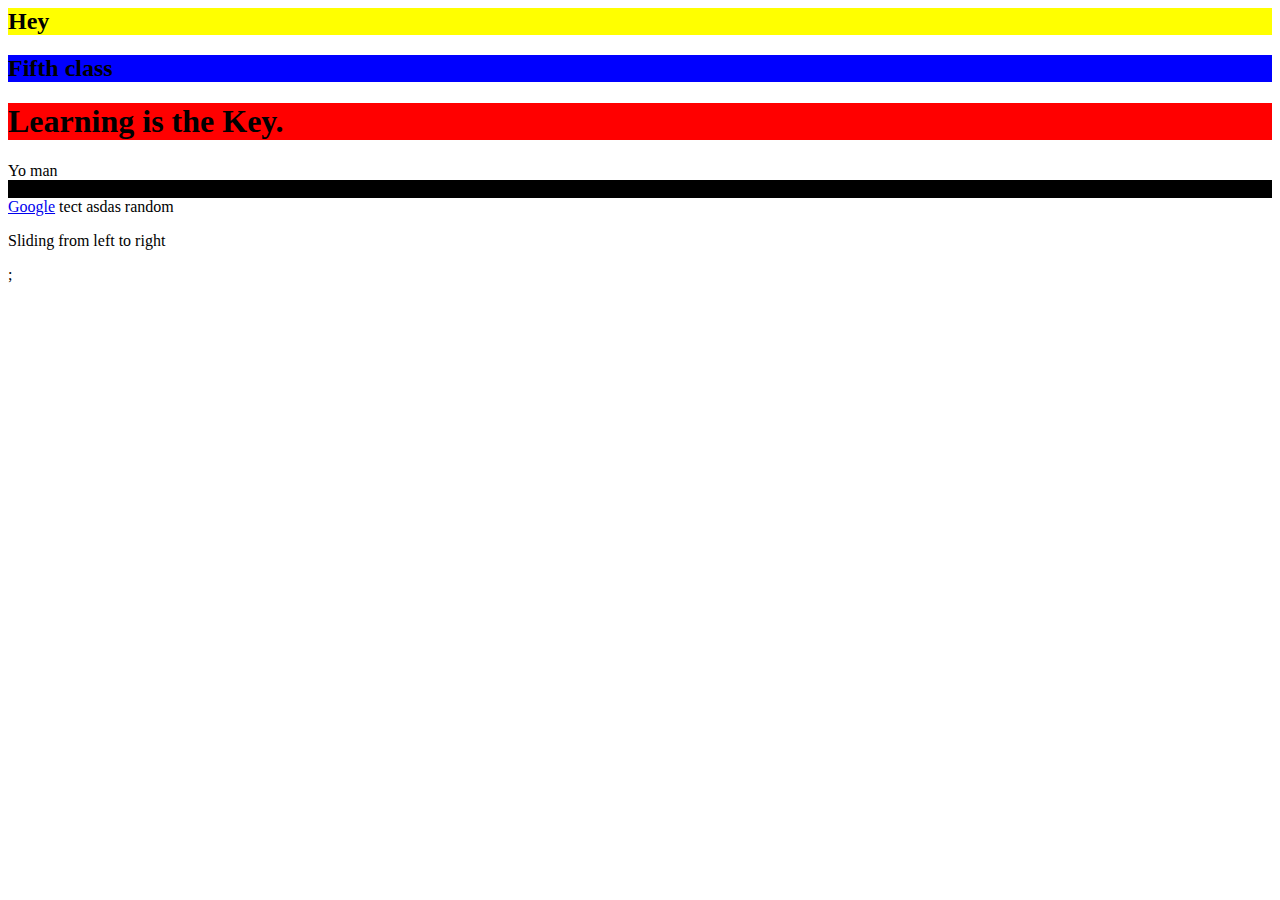
<file: html/index.html>
<html>

<head>
    <link rel="stylesheet" type="text/css" href="./../css/style.css" />
    <title> Learning html css and javascript</title>
</head>

<body>
    <div class="top-class">
        <div class="first-class">
            <h2 class="second-class">Hey</h2>
            <h2 class="fifth-class">Fifth class</h2>
        </div>
        <h1 class="third-class">Learning is the Key.</h1>
        <span class="fourth-class">Yo man</span>
        <div class="fifth-class">Second fifth class</div>
        <a href="http://www.google.com">Google</a>
        <span class="test-white-space">tect  asdas 
            random
        </span>
        <div class="animation">
            <p>
                Sliding from left to right
            </p>
        </div>
    </div>
</body>

</html>;
</file>
<file: css/style.css>
.first-class + .third-class {
    background: red;
}

.first-class > .second-class {
    background: yellow;
}

.first-class ~ .fifth-class {
    background: black;
}

.first-class .fifth-class {
    background: blue;
}

a:visited {
    color: red;
}

/*.third-class .fifth-class:nth-child(2) {*/
/*background: pink;*/
/*}*/

.test-white-space {
    white-space: nowrap;
}

.animation p {
    animation-duration: 5s;
    animation-delay: 4s;
    animation-name: slidein;
    animation-direction: normal;
    animation-iteration-count: infinite;
}

@keyframes slidein {
    from {
        margin-left: 100%;
    }

    to {
        margin-left: 0%;
    }
}
</file>
